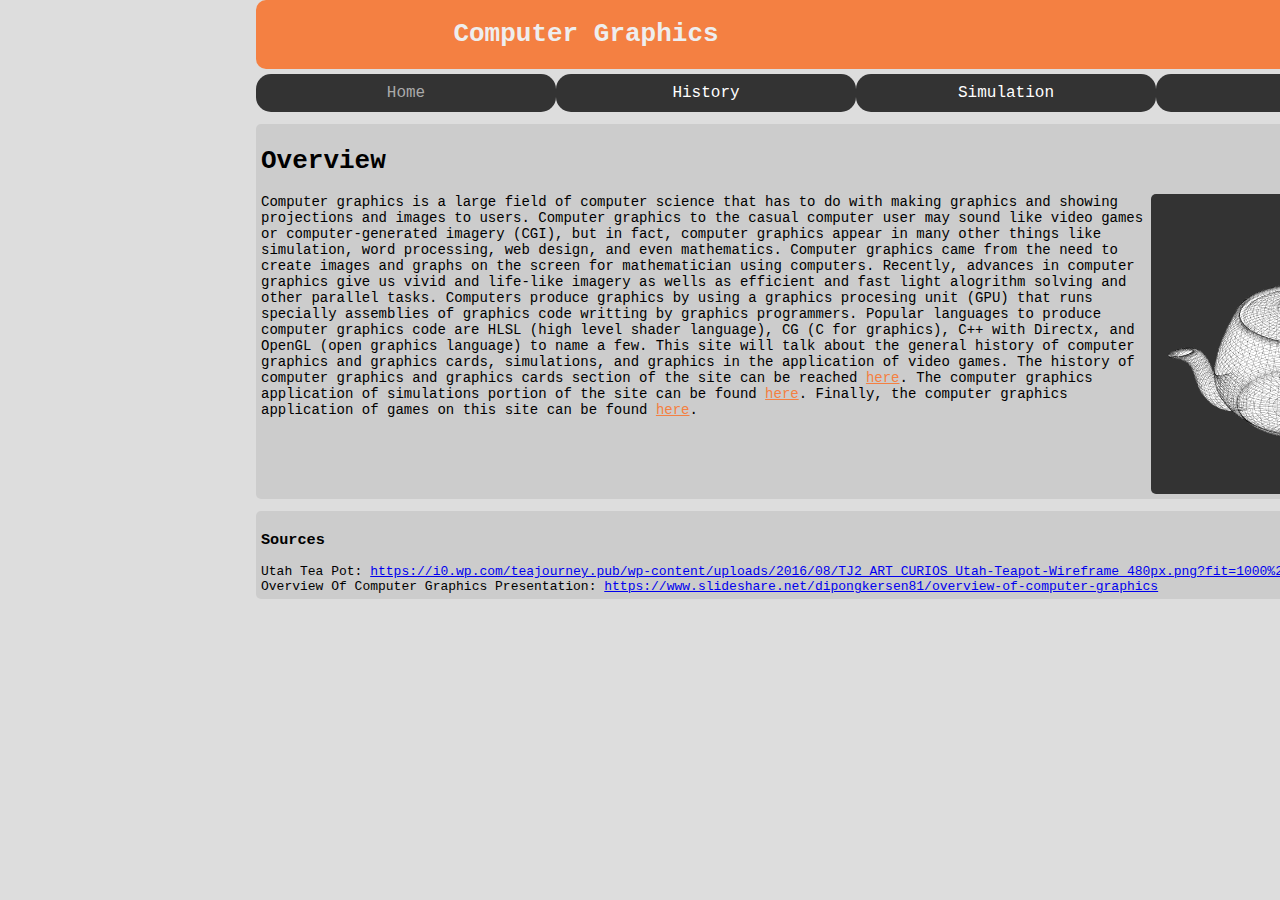
<file: HW1/index.html>
<!DOCTYPE html>
<html>

<head>
    <link rel="stylesheet" href="styles.css" type="text/css" />
</head>

<body>

    <div id="wrapper">

        <header>

            <div id="page-title">
                <h1>
                    Computer Graphics
                </h1>
            </div>
        </header>

        <nav>

            <div id="nav-bar">

                <a href="index.html">
                    <div class="nav-elem" style="color:#AAAAAA;">Home</div>
                </a>
                <a href="history.html">
                    <div class="nav-elem">History</div>
                </a>
                <a href="sim.html">
                    <div class="nav-elem">Simulation</div>
                </a>
                <a href="game.html">
                    <div class="nav-elem">Games</div>
                </a>

            </div>


            <div class="clear-fix"></div> 
        </nav>

        <div class="content">
            <h1>Overview</h1>
            <div class="image-container"><img src="img/utp.png" width=95% class="cd-image"></img>
            </div>
            <p style="font-size: 14px;">
                Computer graphics is a large field of computer science that has to do with making graphics and showing projections and images to users. Computer graphics to the casual computer user may sound like video games or computer-generated imagery (CGI), but in
                fact, computer graphics appear in many other things like simulation, word processing, web design, and even mathematics. Computer graphics came from the need to create images and graphs on the screen for mathematician using computers. Recently,
                advances in computer graphics give us vivid and life-like imagery as wells as efficient and fast light alogrithm solving and other parallel tasks. Computers produce graphics by using a graphics procesing unit (GPU) that runs specially
                assemblies of graphics code writting by graphics programmers. Popular languages to produce computer graphics code are HLSL (high level shader language), CG (C for graphics), C++ with Directx, and OpenGL (open graphics language) to name
                a few. This site will talk about the general history of computer graphics and graphics cards, simulations, and graphics in the application of video games. The history of computer graphics and graphics cards section of the site
                can be reached <a href="history.html">here</a>. The computer graphics application of simulations portion of the site can be found <a href="sim.html">here</a>. Finally, the computer graphics application of 
                games on this site can be found <a href="game.html">here</a>.
                
            </p>


        <div class="clear-fix"></div>
        </div>

        <footer>
            <div class="content">
                <h3>Sources</h3>
                Utah Tea Pot: <a href="https://i0.wp.com/teajourney.pub/wp-content/uploads/2016/08/TJ2_ART_CURIOS_Utah-Teapot-Wireframe_480px.png?fit=1000%2C900&ssl=1">https://i0.wp.com/teajourney.pub/wp-content/uploads/2016/08/TJ2_ART_CURIOS_Utah-Teapot-Wireframe_480px.png?fit=1000%2C900&ssl=1</a>
                <br>
                Overview Of Computer Graphics Presentation: <a href="https://www.slideshare.net/dipongkersen81/overview-of-computer-graphics">https://www.slideshare.net/dipongkersen81/overview-of-computer-graphics</a>
            </div>
        </footer>
    </div>

</body>


</html>
</file>
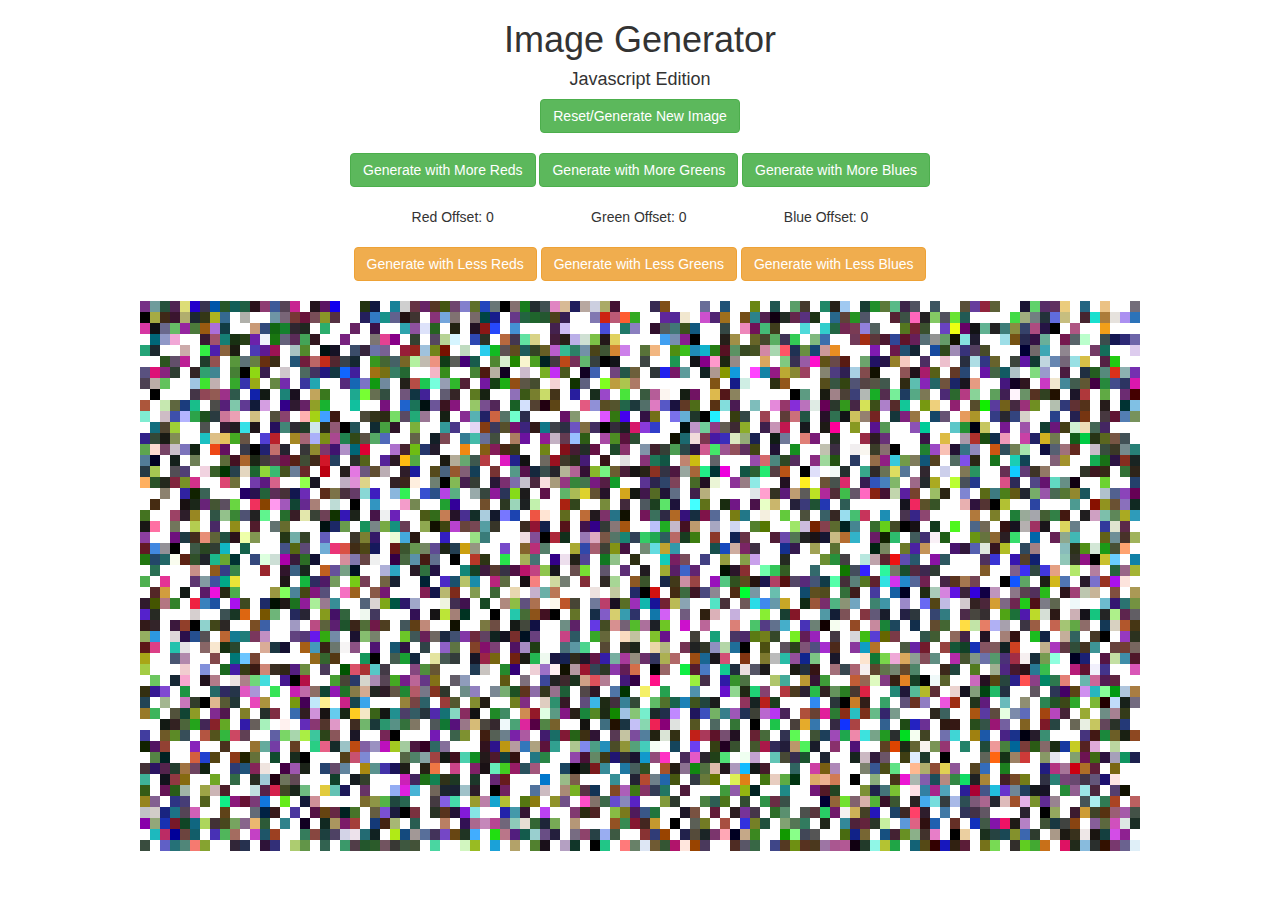
<file: HW4/index.html>
<!DOCTYPE html>
<html>
    
    <head>
        
        <link href="https://fonts.googleapis.com/css?family=Pacifico" rel="stylesheet">
        <link href="https://maxcdn.bootstrapcdn.com/bootstrap/3.3.7/css/bootstrap.min.css" rel="stylesheet" integrity="sha384-BVYiiSIFeK1dGmJRAkycuHAHRg32OmUcww7on3RYdg4Va+PmSTsz/K68vbdEjh4u" crossorigin="anonymous">
        
        <script src="https://ajax.googleapis.com/ajax/libs/jquery/3.2.1/jquery.min.js"></script>
        <script src="https://maxcdn.bootstrapcdn.com/bootstrap/3.3.7/js/bootstrap.min.js" integrity="sha384-Tc5IQib027qvyjSMfHjOMaLkfuWVxZxUPnCJA7l2mCWNIpG9mGCD8wGNIcPD7Txa" crossorigin="anonymous"></script>
        <link rel="stylesheet" href="css/styles.css" type="text/css" />
        
    </head>
    
    
    <body>
        
        <div class='container text-center'>
            <header>
                <h1>Image Generator</h1>
                <h4>Javascript Edition</h4>
            </header>
            
            <button class="regen btn btn-success">Reset/Generate New Image</button>
            <br><br>
            <span>
                <button class="red btn btn-success">Generate with More Reds</button>
                <button class="green btn btn-success">Generate with More Greens</button>
                <button class="blue btn btn-success">Generate with More Blues</button>
            </span>
            <br><br>
            <span><div style="display:inline;" id="reds"></div>&nbsp&nbsp&nbsp&nbsp&nbsp&nbsp&nbsp&nbsp&nbsp&nbsp&nbsp&nbsp&nbsp&nbsp&nbsp&nbsp&nbsp&nbsp&nbsp&nbsp&nbsp&nbsp&nbsp&nbsp
            <div style="display:inline;"  id="greens"></div>&nbsp&nbsp&nbsp&nbsp&nbsp&nbsp&nbsp&nbsp&nbsp&nbsp&nbsp&nbsp&nbsp&nbsp&nbsp&nbsp&nbsp&nbsp&nbsp&nbsp&nbsp&nbsp&nbsp&nbsp
            <div style="display:inline;"  id="blues"></div></span>
            <br><br>
            <span>
                <button class="redL btn btn-warning">Generate with Less Reds</button>
                <button class="greenL btn btn-warning">Generate with Less Greens</button>
                <button class="blueL btn btn-warning">Generate with Less Blues</button>
            </span>
            <br><br>
            <div id='image-space'>
            </div>
            
        </div>
        
        <script src="js/imagegen.js"></script>
    </body>
    
</html>
</file>
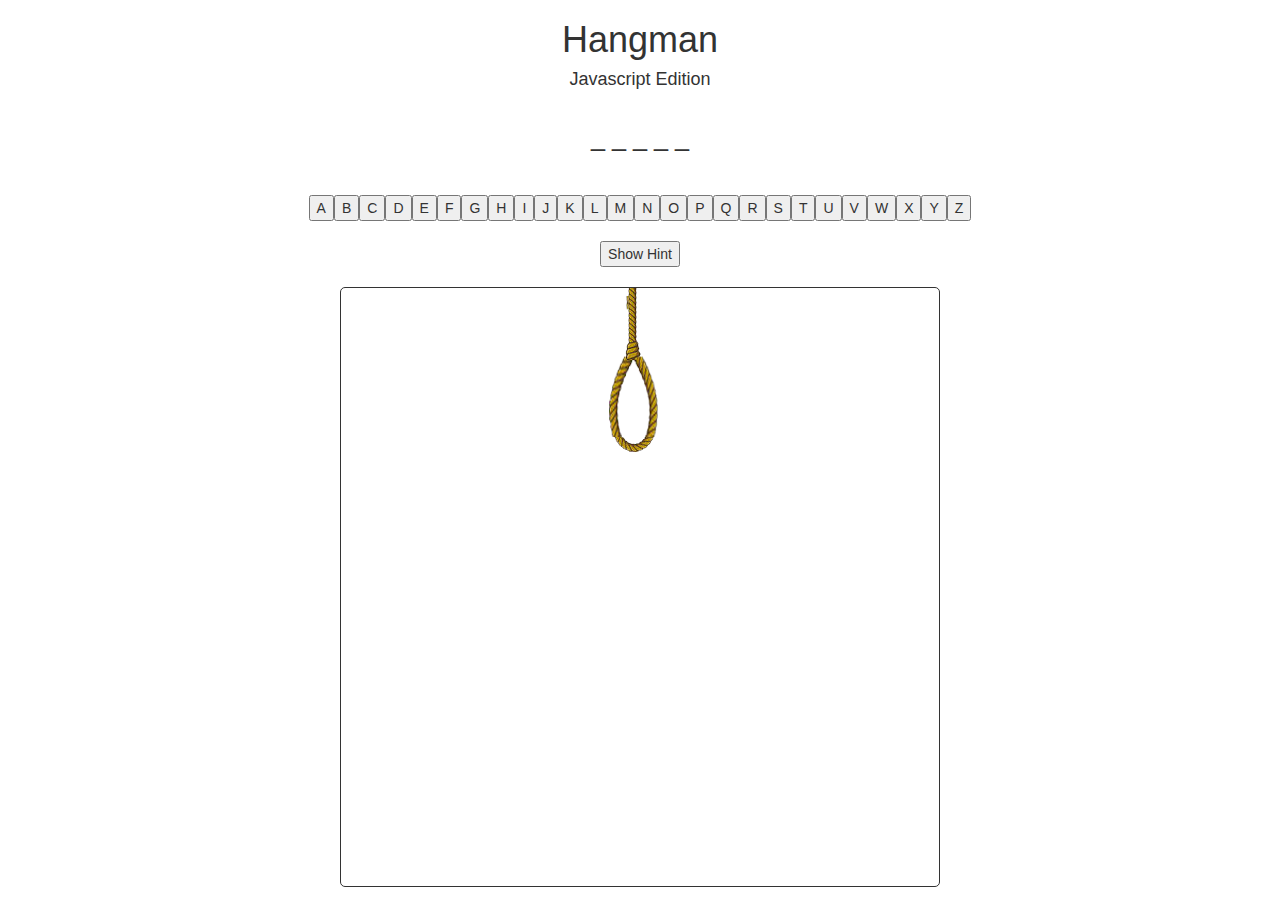
<file: LAB7/index.html>
<!DOCTYPE html>
<html>
    <head>
        <title>Hangman</title>
        <link  href="css/styles.css" rel="stylesheet" type="text/css" />
        <link href="https://fonts.googleapis.com/css?family=Pacifico" rel="stylesheet">
        <link href="https://maxcdn.bootstrapcdn.com/bootstrap/3.3.7/css/bootstrap.min.css" rel="stylesheet" integrity="sha384-BVYiiSIFeK1dGmJRAkycuHAHRg32OmUcww7on3RYdg4Va+PmSTsz/K68vbdEjh4u" crossorigin="anonymous">
        
        <script src="https://ajax.googleapis.com/ajax/libs/jquery/3.2.1/jquery.min.js"></script>
        <script src="https://maxcdn.bootstrapcdn.com/bootstrap/3.3.7/js/bootstrap.min.js" integrity="sha384-Tc5IQib027qvyjSMfHjOMaLkfuWVxZxUPnCJA7l2mCWNIpG9mGCD8wGNIcPD7Txa" crossorigin="anonymous"></script>
        
        
        <meta name="viewport" content="width=device-width, initial-scale=1">
    </head>
    <body>
        
        <div class='container text-center'>
            <header>
                <h1>Hangman</h1>
                <h4>Javascript Edition</h4>
            </header>
            
            <div id="won">
                <h2>You Won!</h2>
                <button class="replayBtn btn btn-success">Play Again</button>
            </div>
            <div id="lost">
                <h2>You Lost!</h2>
                <button class="replayBtn btn btn-warning">Play Again</button>
            </div>
            
            <div id="word"></div>
            <div id="letters">
            </div>
            
            <div id="hintspace">
                <button class="showHint">Show Hint</button>
            </div>
            
            
            <div id="man">
                <img src="img/stick_0.png" id="hangImg">
            </div>
            
        </div>
        
        <script src="js/hangman.js"></script>
    </body>
</html>
</file>
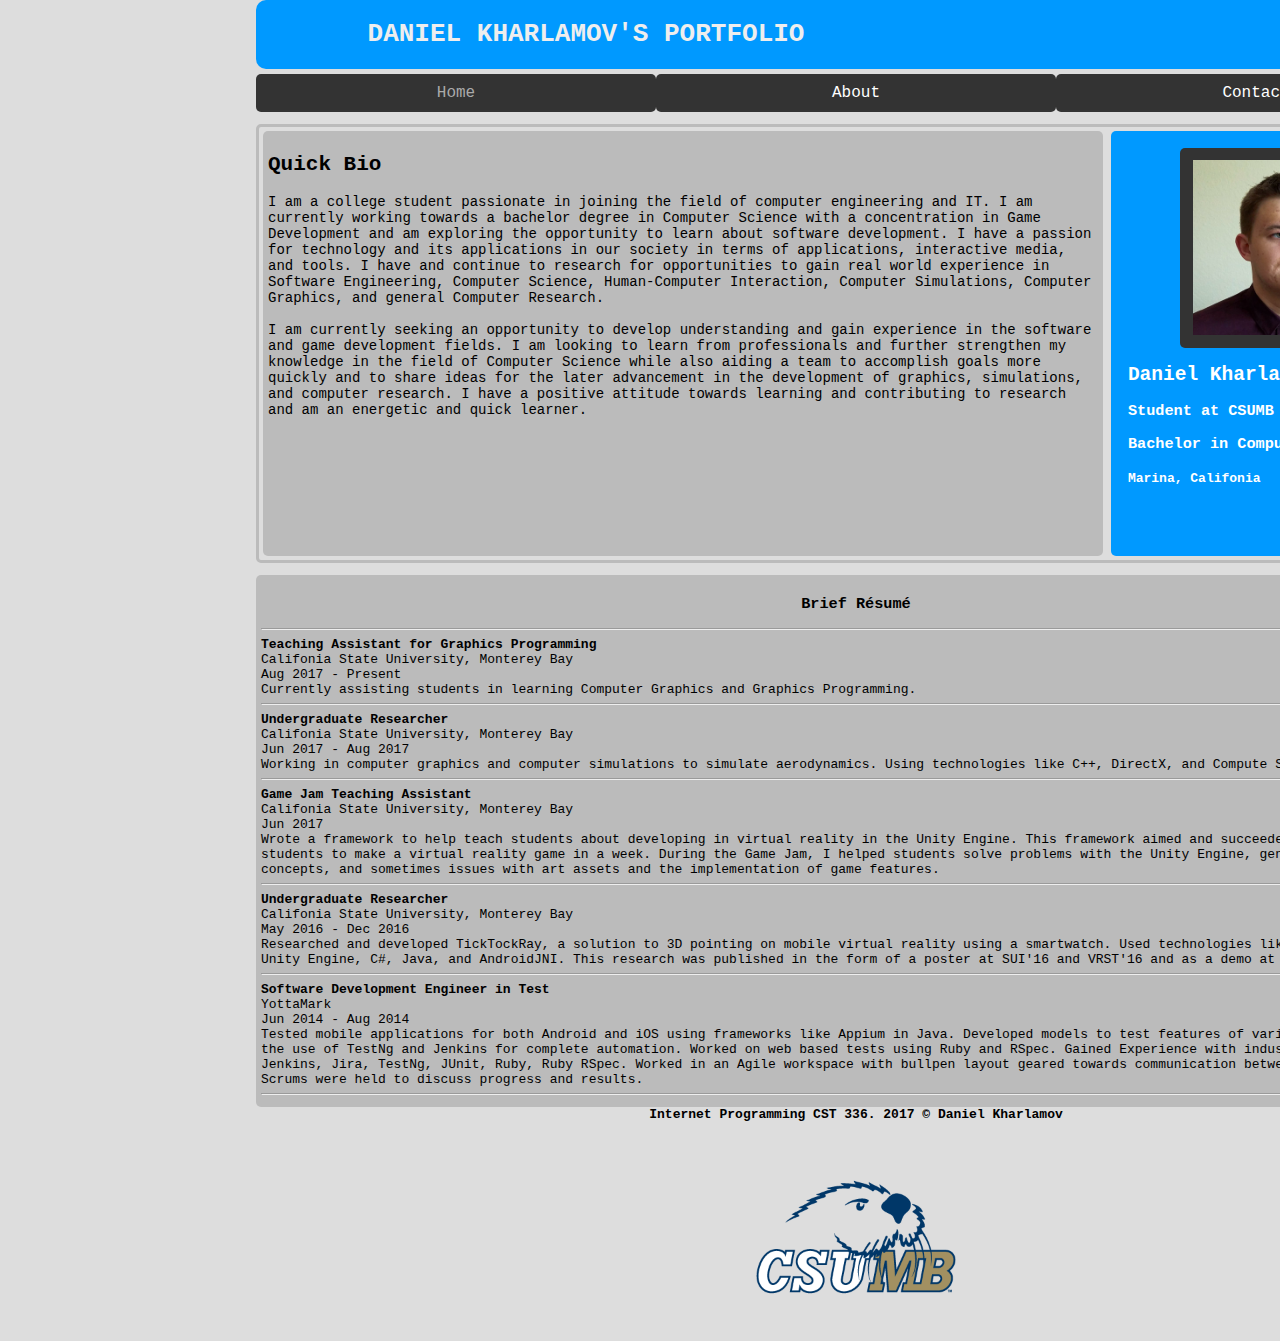
<file: PersonalPortfolio/index.html>
<!DOCTYPE html>
<html>

<head>
    <meta charset="utf-8" />
    <title>Daniel Kharlamov</title>
    <link rel="stylesheet" href="css/styles.css" type="text/css" />
</head>

<body>

    <div id="wrapper">

        <header>

            <div id="page-title">
                <h1>
                    DANIEL KHARLAMOV'S PORTFOLIO
                </h1>
            </div>
        </header>

        <nav>
            <div id="nav-bar">

                <a href="index.html">
                    <div class="nav-element" style="color:#AAAAAA;">Home</div>
                </a>

                <a href="about.html">
                    <div class="nav-element">About</div>
                </a>

                

                <a href="contact.html">
                    <div class="nav-element">Contact</div>
                </a>


            </div>


            <div class="clear-fix"></div>

        </nav>


        <div id="middle-wrapper">
            <div id="main-summary">

                <h2>Quick Bio</h2>

                I am a college student passionate in joining the field of computer engineering and IT. I am currently working towards a bachelor degree in Computer Science with a concentration in Game Development and am exploring the opportunity to learn about software
                development. I have a passion for technology and its applications in our society in terms of applications, interactive media, and tools. I have and continue to research for opportunities to gain real world experience in Software Engineering,
                Computer Science, Human-Computer Interaction, Computer Simulations, Computer Graphics, and general Computer Research.
                <br></br>
                I am currently seeking an opportunity to develop understanding and gain experience in the software and game development fields. I am looking to learn from professionals and further strengthen my knowledge in the field of Computer Science while also aiding
                a team to accomplish goals more quickly and to share ideas for the later advancement in the development of graphics, simulations, and computer research. I have a positive attitude towards learning and contributing to research and am an
                energetic and quick learner.

            
            </div>

            <div id="main-profile">

                <figure id="picture-container">
                    <img src="img/dk.jpg" width="175px" height="175px" style="padding-top: 12.5px; padding-left: 12.5px;"></img>
                </figure>

                <div id="profile-text">
                    <h2>Daniel Kharlamov</h2>
                    <h3>Student at CSUMB</h3>
                    <h3>Bachelor in Computer Science</h3>
                    <h4>Marina, Califonia</h4>
                </div>

            </div>
        </div>

        <div class="clear-fix"></div>

        <div id="brief-resume">

            <h3 style="text-align:center;">Brief R&eacute;sum&eacute;</h3>

            <hr>
            <strong>Teaching Assistant for Graphics Programming</strong>
            </br>
            Califonia State University, Monterey Bay
            </br>
            Aug 2017 - Present
            </br>
            Currently assisting students in learning Computer Graphics and Graphics Programming.
            <hr>
            <strong>Undergraduate Researcher</strong>
            </br>
            Califonia State University, Monterey Bay
            </br>
            Jun 2017 - Aug 2017
            </br>
            Working in computer graphics and computer simulations to simulate aerodynamics. Using technologies like C++, DirectX, and Compute Shaders.
            <hr>
            <strong>Game Jam Teaching Assistant</strong>
            </br>
            Califonia State University, Monterey Bay
            </br>
            Jun 2017
            </br>
            Wrote a framework to help teach students about developing in virtual reality in the Unity Engine. This framework aimed and succeeded to make it easy for students to make a virtual reality game in a week. During the Game Jam, I helped students solve problems
            with the Unity Engine, general virtual reality concepts, and sometimes issues with art assets and the implementation of game features.
            <hr>
            <strong>Undergraduate Researcher</strong>
            </br>
            Califonia State University, Monterey Bay
            </br>
            May 2016 - Dec 2016
            </br>
            Researched and developed TickTockRay, a solution to 3D pointing on mobile virtual reality using a smartwatch. Used technologies like the Android SDK, Unity Engine, C#, Java, and AndroidJNI. This research was published in the form of a poster at SUI'16
            and VRST'16 and as a demo at SUI'16.
            <hr>
            <strong>Software Development Engineer in Test</strong>
            </br>
            YottaMark
            </br>
            Jun 2014 - Aug 2014
            </br>
            Tested mobile applications for both Android and iOS using frameworks like Appium in Java. Developed models to test features of various applications with the use of TestNg and Jenkins for complete automation. Worked on web based tests using Ruby and RSpec.
            Gained Experience with industry tools like Jenkins, Jira, TestNg, JUnit, Ruby, Ruby RSpec. Worked in an Agile workspace with bullpen layout geared towards communication between engineers. Daily Scrums were held to discuss progress and results.
            <hr>

        </div>


        <footer>
            <strong>Internet Programming CST 336. 2017 &copy; Daniel Kharlamov</strong>
            <br></br>
            <img src="img/csumb.png" width="200px" height="200px"></img>
        </footer>



    </div>



</body>

</html>
</file>
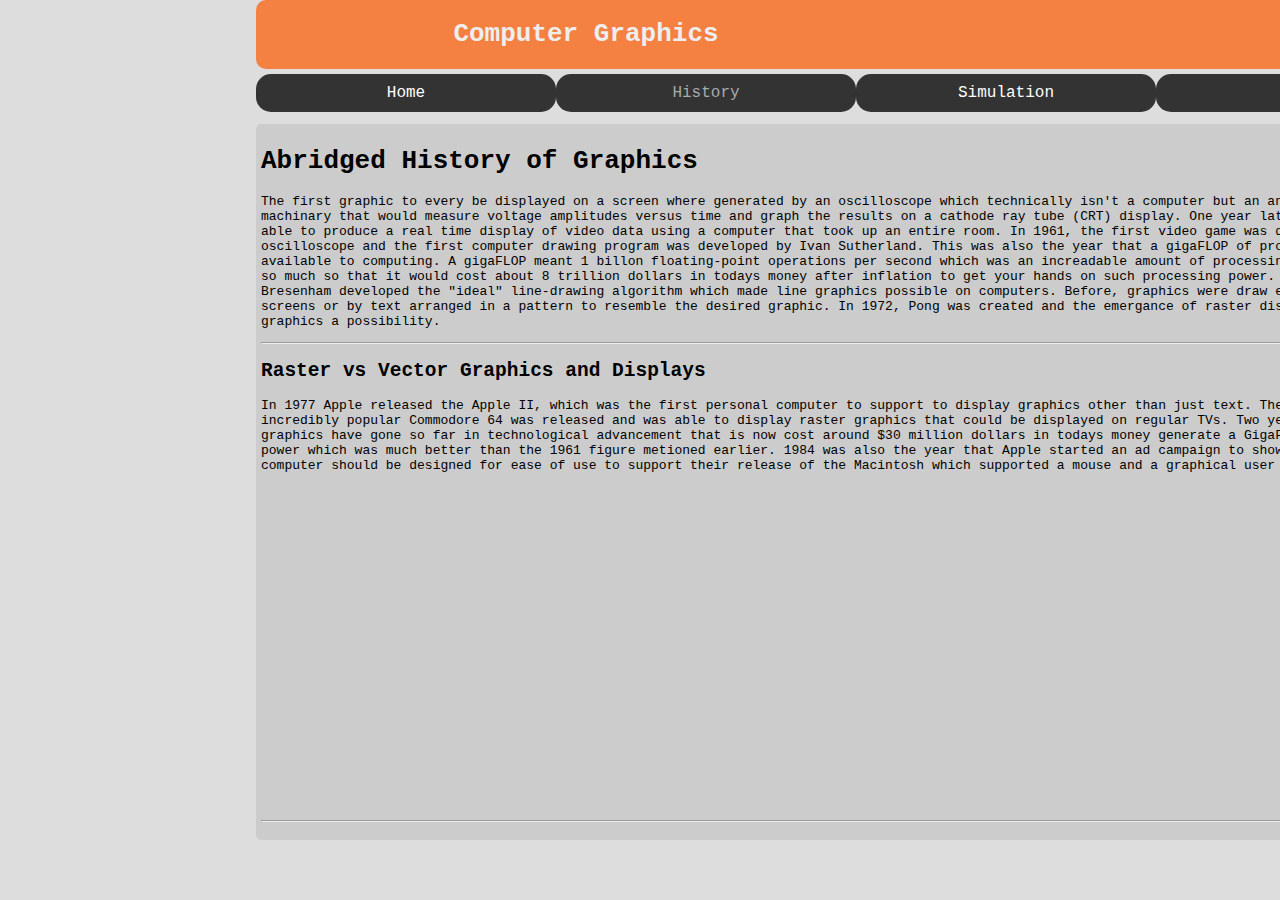
<file: HW1/history.html>
<!DOCTYPE html>
<html>

<head>
    <link rel="stylesheet" href="styles.css" type="text/css" />
</head>

<body>

    <div id="wrapper">

        <header>

            <div id="page-title">
                <h1>
                    Computer Graphics
                </h1>
            </div>
        </header>

        <nav>

            <div id="nav-bar">

                <a href="index.html">
                    <div class="nav-elem">Home</div>
                </a>
                <a href="history.html">
                    <div class="nav-elem" style="color:#AAAAAA;">History</div>
                </a>
                <a href="sim.html">
                    <div class="nav-elem">Simulation</div>
                </a>
                <a href="game.html">
                    <div class="nav-elem">Games</div>
                </a>

            </div>


            <div class="clear-fix"></div>
        </nav>

        <div class="content">
            
            <h1>Abridged History of Graphics</h1>
            <p>
                The first graphic to every be displayed on a screen where generated by an oscilloscope which technically
                isn't a computer but an analog piece of machinary that would measure voltage amplitudes versus time and graph the results on a cathode
                ray tube (CRT) display. One year later in 1951, they were able to produce a real time display of video data using a computer that took up an
                entire room. In 1961, the first video game was displayed using an oscilloscope and the first computer drawing program was developed by Ivan Sutherland. This was also the
                year that a gigaFLOP of processing power became available to computing. A gigaFLOP meant 1 billon floating-point operations per second which was an increadable amount of processing power
                back in 1961, so much so that it would cost about 8 trillion dollars in todays money after inflation to get your hands on such processing power.
                In 1965, Jack Bresenham developed the "ideal" line-drawing algorithm which made line graphics possible on computers. Before, graphics were draw either by vector screens or by text arranged in a pattern
                to resemble the desired graphic. In 1972, Pong was created and the emergance of raster displays made raster graphics a possibility.
            </p>
            <hr>
            <h2>Raster vs Vector Graphics and Displays</h2>
            <p>
                In 1977 Apple released the Apple II, which was the first personal computer to support to display graphics other than just text. Then in 1982, the incredibly popular Commodore 64 was released and was able to display raster graphics that could be
                displayed on regular TVs. Two years later, computer graphics have gone so far in technological advancement that is now cost around $30 million dollars in todays money generate a GigaFLOP of processing power which was much better than the 1961 figure metioned earlier.
                1984 was also the year that Apple started an ad campaign to show people how the computer should be designed for ease of use to support their release of the Macintosh which supported a mouse and a graphical user interface.
                <br>
                <br>
                <iframe width="560" height="315" src="https://www.youtube.com/embed/R706isyDrqI" style="padding-left: 25%;" frameborder="0" allowfullscreen></iframe>
            </p>
            <hr>
            <p>
                
            </p>
        </div>

    </div>

</body>


</html>
</file>
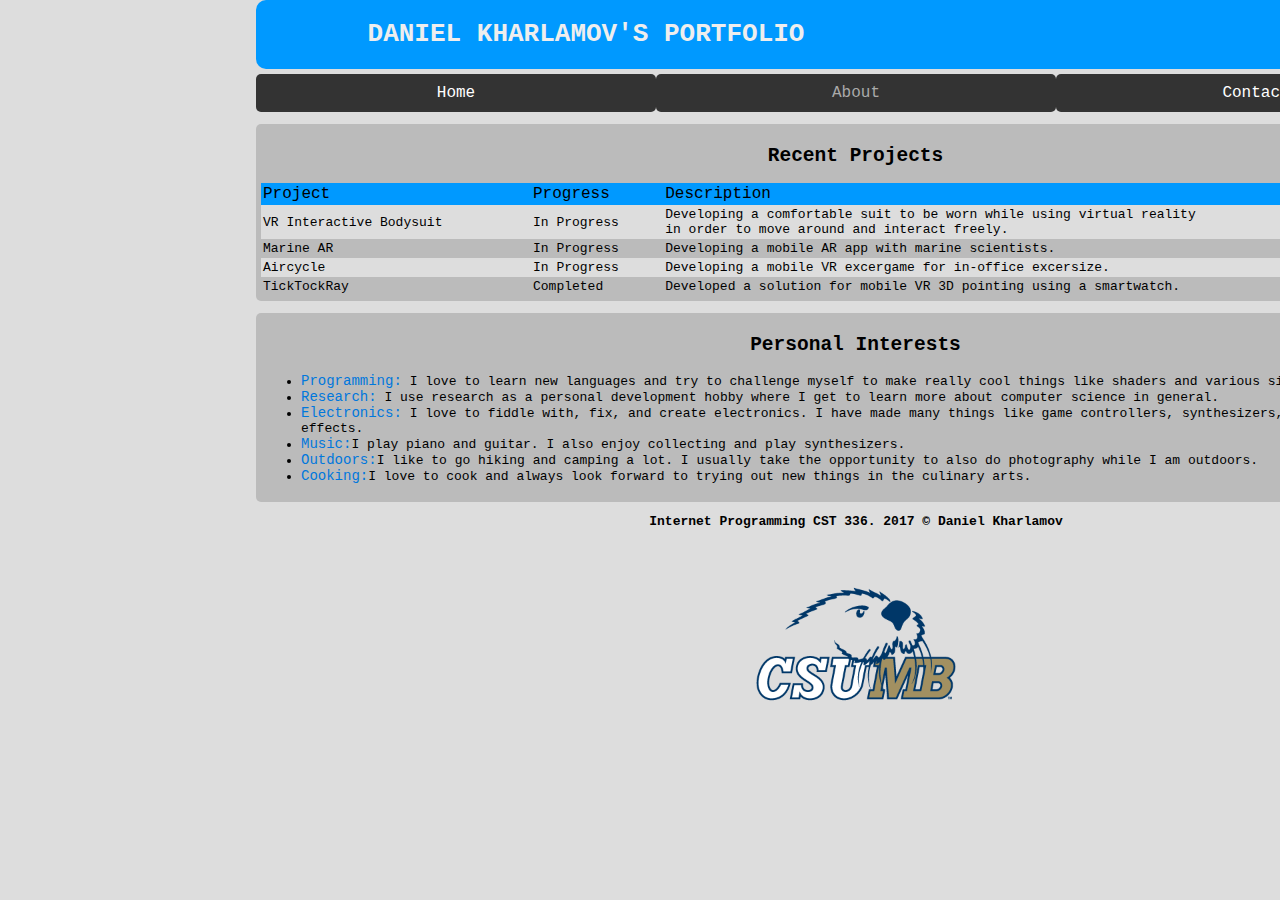
<file: PersonalPortfolio/about.html>
<!DOCTYPE html>
<html>

<head>
    <meta charset="utf-8" />
    <title>Daniel Kharlamov</title>
    <link rel="stylesheet" href="css/styles.css" type="text/css" />
</head>

<body>

    <div id="wrapper">

        <header>

            <div id="page-title">
                <h1>
                    DANIEL KHARLAMOV'S PORTFOLIO
                </h1>
            </div>
        </header>

        <nav>
            <div id="nav-bar">

                <a href="index.html">
                    <div class="nav-element">Home</div>
                </a>

                <a href="about.html">
                    <div class="nav-element" style="color:#AAAAAA">About</div>
                </a>


                <a href="contact.html">
                    <div class="nav-element">Contact</div>
                </a>


            </div>

            <div class="clear-fix" /></div>

    </nav>


    <div id="project-container">
        <h2 style="text-align:center;">Recent Projects</h2>

        <table id="main-table">
            <tr id="table-head">
                <td>Project</td>
                <td>Progress</td>
                <td>Description</td>
            </tr>
            <tr id="table-row">
                <td>VR Interactive Bodysuit</td>
                <td>In Progress</td>
                <td>Developing a comfortable suit to be worn while using virtual reality <br>in order to move around and interact freely.</td>
            </tr>
            <tr id="table-row">
                <td>Marine AR</td>
                <td>In Progress</td>
                <td>Developing a mobile AR app with marine scientists.</td>
            </tr>
            <tr id="table-row">
                <td>Aircycle</td>
                <td>In Progress</td>
                <td>Developing a mobile VR excergame for in-office excersize.</td>
            </tr>
            <tr id="table-row">
                <td>TickTockRay</td>
                <td>Completed</td>
                <td>Developed a solution for mobile VR 3D pointing using a smartwatch.</td>
            </tr>


        </table>
    </div>

    <div id="interests">
        <h2 style="text-align:center;">Personal Interests</h2>
        
        <ul>
            <li><span class="hobby">Programming:</span> I love to learn new languages and try to challenge myself to make really cool things like shaders and various simulations.</li>
            <li><span class="hobby">Research:</span> I use research as a personal development hobby where I get to learn more about computer science in general.</li>
            <li><span class="hobby">Electronics:</span> I love to fiddle with, fix, and create electronics. I have made many things like game controllers, synthesizers, and guitar pedal effects.</li>
            <li><span class="hobby">Music:</span>I play piano and guitar. I also enjoy collecting and play synthesizers.</li>
            <li><span class="hobby">Outdoors:</span>I like to go hiking and camping a lot. I usually take the opportunity to also do photography while I am outdoors.</li>
            <li><span class="hobby">Cooking:</span>I love to cook and always look forward to trying out new things in the culinary arts.</li>
        </ul>
    </div>



    <footer>
        <strong>Internet Programming CST 336. 2017 &copy; Daniel Kharlamov</strong>
        <br></br>
        <img src="img/csumb.png" width="200px" height="200px"></img>
    </footer>

    </div>

</body>

</html>
</file>
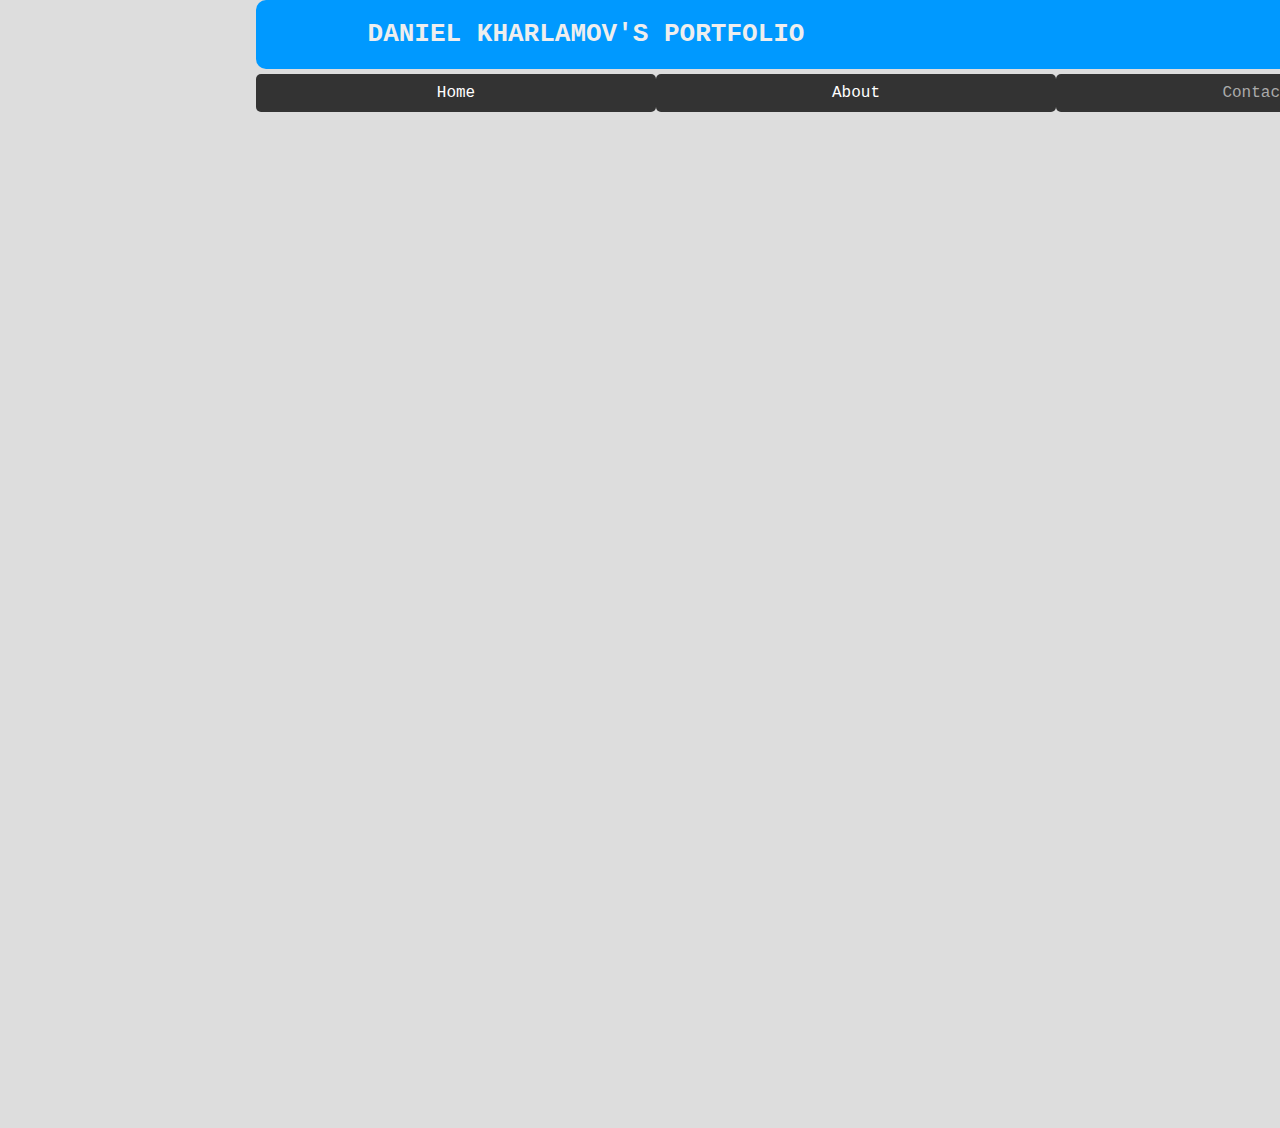
<file: PersonalPortfolio/contact.html>
<!DOCTYPE html>
<html>

<head>
    <meta charset="utf-8" />
    <title>Daniel Kharlamov</title>
    <link rel="stylesheet" href="css/styles.css" type="text/css" />
</head>

<body>

    <div id="wrapper">

        <header>

            <div id="page-title">
                <h1>
                    DANIEL KHARLAMOV'S PORTFOLIO
                </h1>
            </div>
        </header>

        <nav>
            <div id="nav-bar">

                <a href="index.html">
                    <div class="nav-element">Home</div>
                </a>

                <a href="about.html">
                    <div class="nav-element">About</div>
                </a>

                <a href="contact.html">
                    <div class="nav-element" style="color:#AAAAAA">Contact</div>
                </a>


            </div>

            <div class="clear-fix" /></div>

    <div id="contact-form">
        <iframe src="https://docs.google.com/forms/d/e/1FAIpQLSf5vMc8EU7gmD0O0TbS8rYGnpyxBjoJk_xgD9jvJO9xfngD_w/viewform?embedded=true" width="100%" height="100%" frameborder="0" marginheight="0" marginwidth="0">Loading...</iframe>
    </div>
    </nav>
    

    </div>

</body>

</html>
</file>
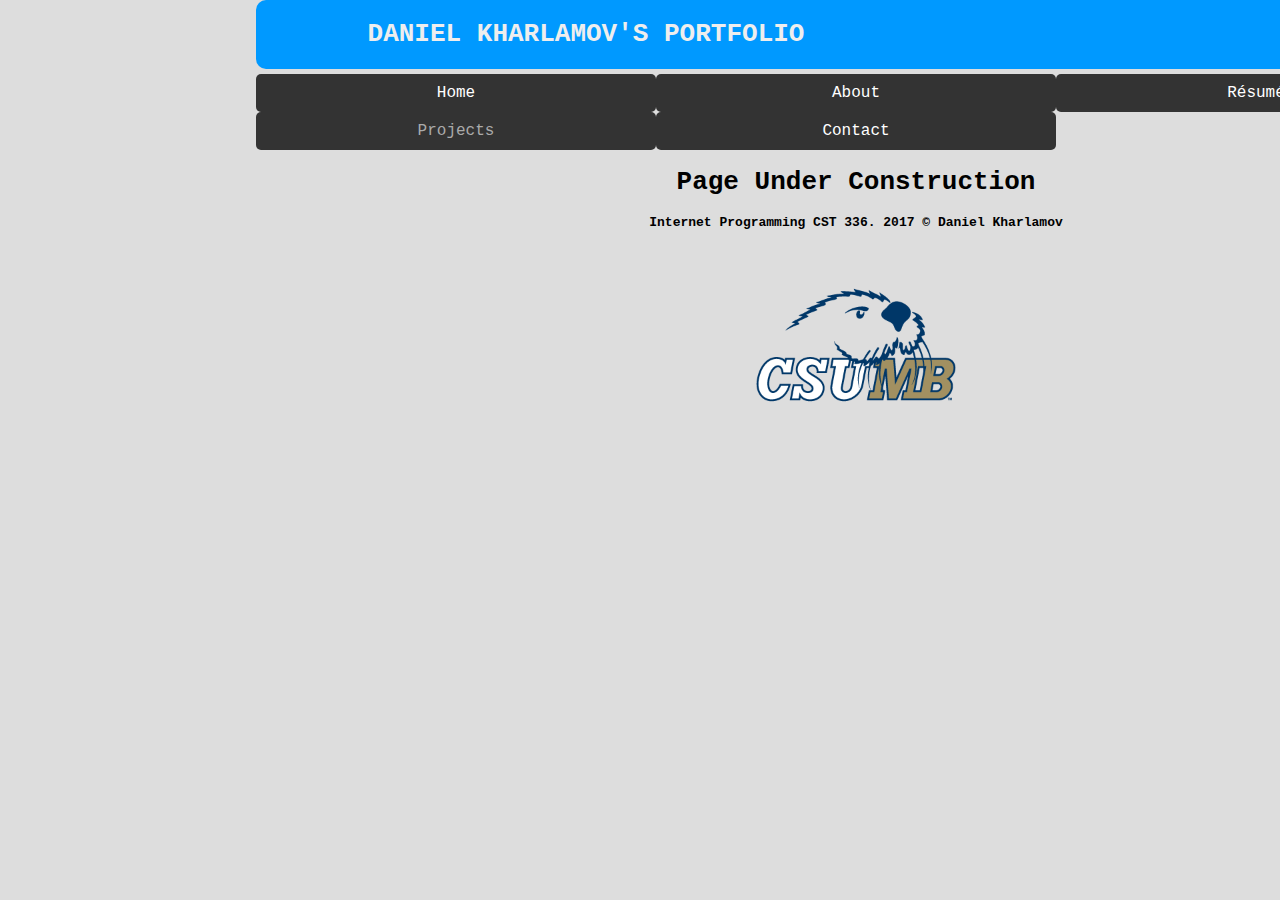
<file: PersonalPortfolio/projects.html>
<!DOCTYPE html>
<html>

<head>
    <meta charset="utf-8" />
    <title>Daniel Kharlamov</title>
    <link rel="stylesheet" href="styles.css" type="text/css" />
</head>

<body>

    <div id="wrapper">

        <header>

            <div id="page-title">
                <h1>
                    DANIEL KHARLAMOV'S PORTFOLIO
                </h1>
            </div>
        </header>

        <nav>
            <div id="nav-bar">

                <a href="index.html">
                    <div class="nav-element">Home</div>
                </a>

                <a href="about.html">
                    <div class="nav-element">About</div>
                </a>

                <a href="resume.html">
                    <div class="nav-element">R&eacute;sum&eacute;</div>
                </a>


                <a href="projects.html">
                    <div class="nav-element" style="color:#AAAAAA">Projects</div>
                </a>

                <a href="contact.html">
                    <div class="nav-element">Contact</div>
                </a>


            </div>

            <div class="clear-fix" /></div>
    </nav>
    
    <h1 style="text-align:center;">Page Under Construction</h1>
    
    <footer>
            <strong>Internet Programming CST 336. 2017 &copy; Daniel Kharlamov</strong>
            <br></br>
            <img src="img/csumb.png" width="200px" height="200px"></img>
        </footer>

    </div>

</body>

</html>
</file>
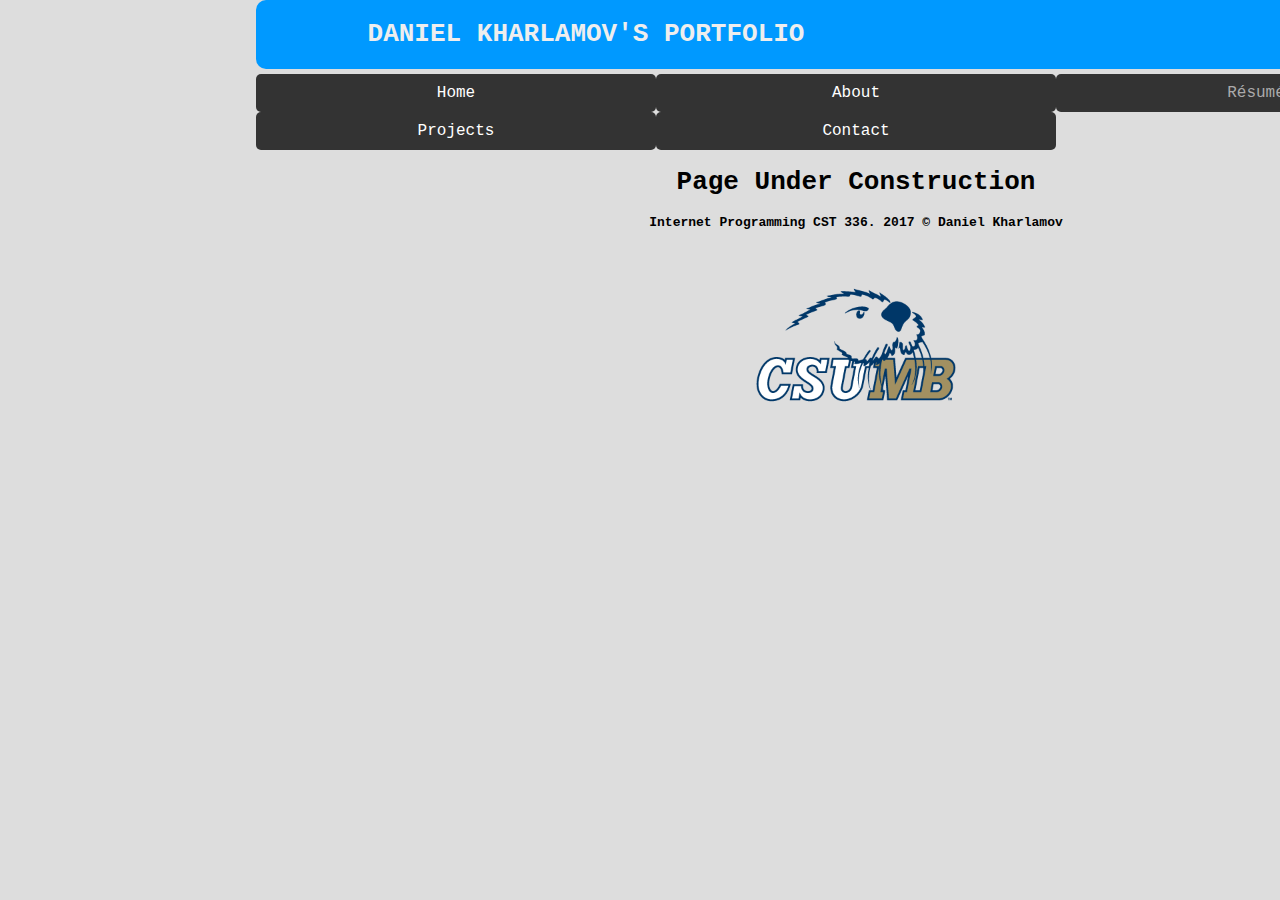
<file: PersonalPortfolio/resume.html>
<!DOCTYPE html>
<html>

<head>
    <meta charset="utf-8" />
    <title>Daniel Kharlamov</title>
    <link rel="stylesheet" href="styles.css" type="text/css" />
</head>

<body>
    <div id="wrapper">
        <header>

            <div id="page-title">
                <h1>
                    DANIEL KHARLAMOV'S PORTFOLIO
                </h1>
            </div>
        </header>

        <nav>
            <div id="nav-bar">

                <a href="index.html">
                    <div class="nav-element">Home</div>
                </a>
                
                <a href="about.html">
                    <div class="nav-element">About</div>
                </a>

                <a href="resume.html">
                    <div class="nav-element" style="color:#AAAAAA">R&eacute;sum&eacute;</div>
                </a>


                <a href="projects.html">
                    <div class="nav-element">Projects</div>
                </a>

                <a href="contact.html">
                    <div class="nav-element">Contact</div>
                </a>


            </div>

            <div class="clear-fix" /></div>
    </nav>
    
    
        
    
    <h1 style="text-align:center;">Page Under Construction</h1>
    
    <footer>
            <strong>Internet Programming CST 336. 2017 &copy; Daniel Kharlamov</strong>
            <br></br>
            <img src="img/csumb.png" width="200px" height="200px"></img>
        </footer>

    </div>

</body>

</html>
</file>
<file: HW1/styles.css>
body{
    
    background-color: #DDDDDD;
    font-family: monospace;
    width: 60%;
    min-width: 60%;
    margin: 0 auto;
    
}


#wrapper{
    
    margin: 0 auto;
    width: 1200px;
    
}



#nav-bar{
    
    background-color: #999999;
    
    margin: 0 auto;
    
    margin-top: 5px;
    
    border-radius: 5px;
    
    color: white;
    
}


nav a:link{
    
    color: white;
    
    text-decoration: none;
    
}
 
nav a:visited{
    color: white;
    
    text-decoration: none;
}

nav a:hover{
    color: #f48042;
    
    transition: .5s;
    
    
    text-decoration: none;
}

p a:link{
    
    color: #f48042;
    
    text-decoration: underline;
    
}
 
p a:visited{
    color: #f48042;
    
    text-decoration: underline;
}

p a:hover{
    color: white;
    
    transition: .5s;
    
    
    text-decoration: underline;
}


.nav-elem{
    
    background-color: #333333;
    
    font-size: large;
    
    width: 25%;
    
    padding-top: 10px;
    
    padding-bottom: 10px;
    
    float:left;
    
    text-align: center;
    
    border-radius: 15px;
    
}

.clear-fix{
    clear:both;
}




.content{
    
    background-color: #CCCCCC;
    
    margin-top: 1%;
    
    padding: 5px;
    
    border-radius: 5px;
    
    color:black;
    
}

tr:nth-child(even) {
    background-color: #DDDDDD
    
}


#main-table{
    
    border-collapse: collapse;
    
    width: 100%;
    
    margin: 0 auto;
    
}

td{
    padding: 2px;
}

#table-head{
    
    background-color: #0099ff;
    
    font-size: 16px;
    
}

.image-container{
    
    
    background-color: #333333;
    
    width: 300px;
    
    height: 300px;
    
    border-radius: 5px;
    
    float:right;
    
}

.cd-image{
    
    padding-left: 2.5%;
    
    padding-top: 14%;
}


#page-title{
    
    padding-right: 45%;
    
    padding-top: 2px;
    
    padding-bottom: 2px;
    
    margin: 0 auto;
    
    text-align: center;
    
    vertical-align: middle;
    
    background-color: #f48042;
    
    border-radius: 10px;
    
    color: #EEEEEE;
    
}
</file>
<file: HW4/css/styles.css>
td{
    
    min-width: 10px;
    min-height: 10px;
    width: 11px;
    height: 11px;
    
    
}


table{
    
    width: 90px;
    height: 90px;
    text-align:center;
    margin: 0 auto;
}
</file>
<file: LAB7/css/styles.css>
#won, #lost{
    
    display: none;
    
}

#word, #letters{
    
    padding: 20px 0px;
    
}

#man{
    
    margin: 20px auto;
    width: 600px;
    height: 600px;
    border: solid;
    border-radius: 5px;
    border-width: 1px;
}

#word{
    
    font-size: 1.8em;
    
}

.hint{
    
    font-size: 2.0em !important; 
    
}

.btn{
    
    padding: 7px 7px !important;
    margin: 0px 2px;
}
</file>
<file: PersonalPortfolio/css/styles.css>
body{
    
    background-color: #DDDDDD;
    font-family: monospace;
    width: 60%;
    min-width: 60%;
    margin: 0 auto;
}

footer{
    
    
    text-align: center;
    
}

footer img{
    
    margin: 0 auto;
    
}


#wrapper{
    
    margin-left:auto;
    margin-right:auto;
    width: 1200px;
    
}



#nav-bar{
    
    background-color: #999999;
    
    margin: 0 auto;
    
    margin-top: 5px;
    
    border-radius: 5px;
    
    color: white;
    
}

#contact-form{
    
    margin-top: 1%;
    
    height: 1000px;
    
    border-radius: 5px;
    
}

nav a:link{
    
    color: white;
    
}
 
nav a:visited{
    color: white;
}

nav a:hover{
    color: #0099ff;
    
    transition: .5s;
}


.nav-element{
    
    background-color: #333333;
    
    font-size: large;
    
    width: 33.3333333%;
    
    padding-top: 10px;
    
    padding-bottom: 10px;
    
    float:left;
    
    text-align: center;
    
    border-radius: 5px;
    
}

.clear-fix{
    clear:both;
}


#middle-wrapper{
    
    margin-top: 1%;

    border-style: solid;
    
    padding: 4px;
    
    height: 425px;

    overflow: hidden;
    
    border-radius: 5px;
    
    border-color: #BBBBBB;
    
}

#main-summary{
    
    background-color: #BBBBBB;
    
    font-size: 14px;
    
    width: 70%;
    
    height: 97.75%;
    
    padding: 5px;
    
    border-radius: 5px;
    
    float: left;
    
    margin-right: 1px;
    
    margin-bottom: 1%;
    
}


tr:nth-child(even) {
    background-color: #DDDDDD
    
}


#main-table{
    
    border-collapse: collapse;
    
    width: 100%;
    
    margin: 0 auto;
    
}

td{
    padding: 2px;
}

#table-head{
    
    background-color: #0099ff;
    
    font-size: 16px;
    
}

.hobby{
    
    
    font-size: 14px;
    
    color: #0077dd;
    
}


#project-container{
    
    background-color: #BBBBBB;
    
    padding: 5px;
    
    border-radius: 5px;
    
    margin-right: 1px;
    
    margin-bottom: 1%;
    
    margin-top: 1%;
    
}

#interests{
    
    background-color: #BBBBBB;
    
    padding: 5px;
    
    border-radius: 5px;
    
    margin-right: 1px;
    
    margin-bottom: 1%;
    
    margin-top: 1%;
    
}

#main-profile{
    
    background-color: #0099ff;
    
    width: 28.5%;
    
    height: 100%;
    
    float: right;
    
    border-radius: 5px;
    
    margin-left: 1px;
    
    margin-bottom: 1%;
    
    color: white;
    
}

#profile-text{
    
    padding-left: 5%;
    
}

#picture-container{
    
    margin: 0 auto;
    
    margin-top: 5%;
    
    background-color: #333333;
    
    width: 200px;
    
    height: 200px;
    
    border-radius: 5px;
    
}

#page-title{
    
    padding-right: 45%;
    
    padding-top: 2px;
    
    padding-bottom: 2px;
    
    margin: 0 auto;
    
    text-align: center;
    
    vertical-align: middle;
    
    background-color: #0099ff;
    
    border-radius: 10px;
    
    color: #EEEEEE;
    
}


#brief-resume{
    
    background-color: #BBBBBB;
    
    margin-top: 1%;
    
    padding: 5px;
    
    border-radius: 5px;
    
}
</file>
<file: PersonalPortfolio/styles.css>
body{
    
    background-color: #DDDDDD;
    font-family: monospace;
    width: 60%;
    min-width: 60%;
    margin: 0 auto;
}

footer{
    
    
    text-align: center;
    
}

footer img{
    
    margin: 0 auto;
    
}


#wrapper{
    
    margin-left:auto;
    margin-right:auto;
    width: 1200px;
    
}



#nav-bar{
    
    background-color: #999999;
    
    margin: 0 auto;
    
    margin-top: 5px;
    
    border-radius: 5px;
    
    color: white;
    
}

#contact-form{
    
    margin-top: 1%;
    
    height: 1000px;
    
    border-radius: 5px;
    
}

nav a:link{
    
    color: white;
    
}
 
nav a:visited{
    color: white;
}

nav a:hover{
    color: #0099ff;
    
    transition: .5s;
}


.nav-element{
    
    background-color: #333333;
    
    font-size: large;
    
    width: 33.3333333%;
    
    padding-top: 10px;
    
    padding-bottom: 10px;
    
    float:left;
    
    text-align: center;
    
    border-radius: 5px;
    
}

.clear-fix{
    clear:both;
}


#middle-wrapper{
    
    margin-top: 1%;

    border-style: solid;
    
    padding: 4px;
    
    height: 425px;

    overflow: hidden;
    
    border-radius: 5px;
    
    border-color: #BBBBBB;
    
}

#main-summary{
    
    background-color: #BBBBBB;
    
    font-size: 14px;
    
    width: 70%;
    
    height: 97.75%;
    
    padding: 5px;
    
    border-radius: 5px;
    
    float: left;
    
    margin-right: 1px;
    
    margin-bottom: 1%;
    
}


tr:nth-child(even) {
    background-color: #DDDDDD
    
}


#main-table{
    
    border-collapse: collapse;
    
    width: 100%;
    
    margin: 0 auto;
    
}

td{
    padding: 2px;
}

#table-head{
    
    background-color: #0099ff;
    
    font-size: 16px;
    
}

.hobby{
    
    
    font-size: 14px;
    
    color: #0077dd;
    
}


#project-container{
    
    background-color: #BBBBBB;
    
    padding: 5px;
    
    border-radius: 5px;
    
    margin-right: 1px;
    
    margin-bottom: 1%;
    
    margin-top: 1%;
    
}

#interests{
    
    background-color: #BBBBBB;
    
    padding: 5px;
    
    border-radius: 5px;
    
    margin-right: 1px;
    
    margin-bottom: 1%;
    
    margin-top: 1%;
    
}

#main-profile{
    
    background-color: #0099ff;
    
    width: 28.5%;
    
    height: 100%;
    
    float: right;
    
    border-radius: 5px;
    
    margin-left: 1px;
    
    margin-bottom: 1%;
    
    color: white;
    
}

#profile-text{
    
    padding-left: 5%;
    
}

#picture-container{
    
    margin: 0 auto;
    
    margin-top: 5%;
    
    background-color: #333333;
    
    width: 200px;
    
    height: 200px;
    
    border-radius: 5px;
    
}

#page-title{
    
    padding-right: 45%;
    
    padding-top: 2px;
    
    padding-bottom: 2px;
    
    margin: 0 auto;
    
    text-align: center;
    
    vertical-align: middle;
    
    background-color: #0099ff;
    
    border-radius: 10px;
    
    color: #EEEEEE;
    
}


#brief-resume{
    
    background-color: #BBBBBB;
    
    margin-top: 1%;
    
    padding: 5px;
    
    border-radius: 5px;
    
}
</file>
